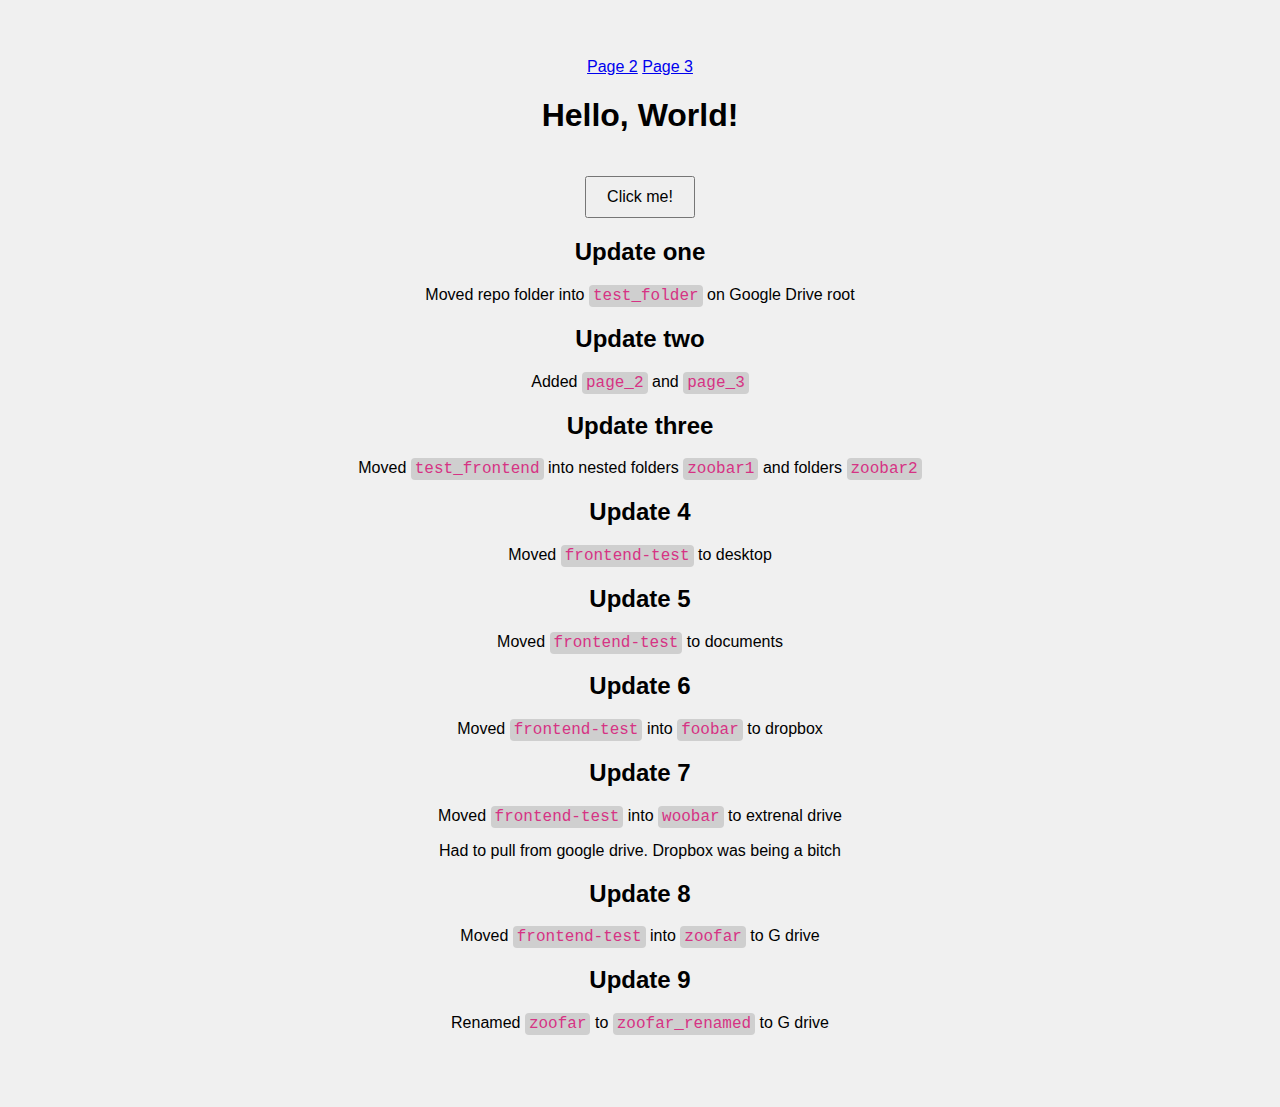
<file: index.html>
<!DOCTYPE html>
<html lang="en">
<head>
    <meta charset="UTF-8">
    <title>Random Test Page</title>
    <link rel="stylesheet" href="style.css">
</head>
<body>
    <nav>
        <a href="page_2.html">Page 2</a>
        <a href="page_3.html">Page 3</a>
    </nav>
    <h1 id="header">Hello, World!</h1>
    <button id="randomBtn">Click me!</button>
    <div id="output"></div>

    <h2>Update one</h2>
    <p>Moved repo folder into <span class="code">test_folder</span> on Google Drive root</p>

    <h2>Update two</h2>
    <p>Added <span class="code">page_2</span> and <span class="code">page_3</span></p>

    <h2>Update three</h2>
    <p>Moved <span class="code">test_frontend</span> into nested folders <span class="code">zoobar1</span> and folders <span class="code">zoobar2</span></p>

    <h2>Update 4</h2>
    <p>Moved <span class="code">frontend-test</span> to desktop</p>

    <h2>Update 5</h2>
    <p>Moved <span class="code">frontend-test</span> to documents</p>

    <h2>Update 6</h2>
    <p>Moved <span class="code">frontend-test</span> into <span class="code">foobar</span> to dropbox</p>
   
    <h2>Update 7</h2>
    <p>Moved <span class="code">frontend-test</span> into <span class="code">woobar</span> to extrenal drive</p>
    <p>Had to pull from google drive. Dropbox was being a bitch</p>

    <h2>Update 8</h2>
    <p>Moved <span class="code">frontend-test</span> into <span class="code">zoofar</span> to G drive</p>

    <h2>Update 9</h2>
    <p>Renamed <span class="code">zoofar</span> to <span class="code">zoofar_renamed</span> to G drive</p>

    <script src="script.js"></script>
</body>
</html>
</file>
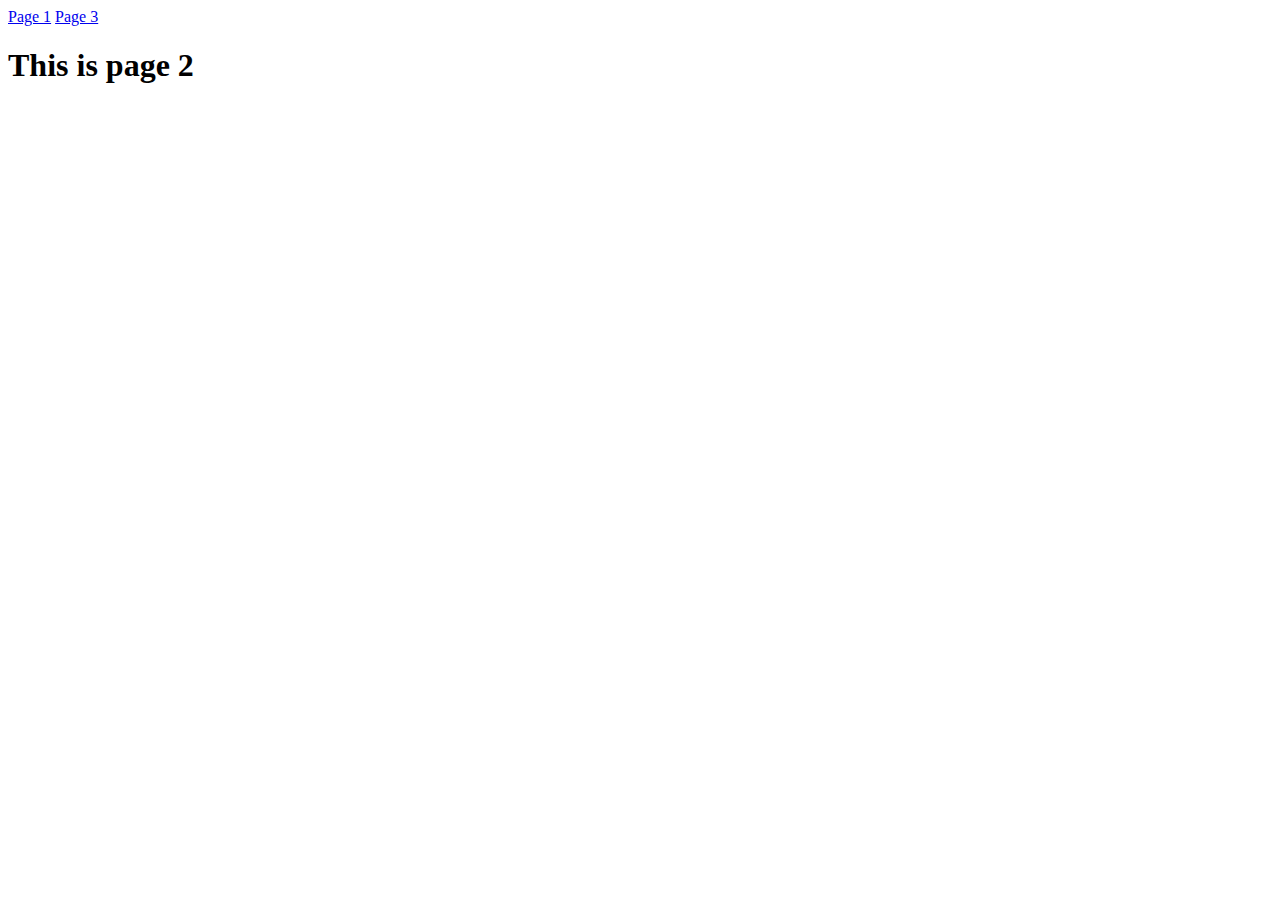
<file: page_2.html>
<!DOCTYPE html>
<html lang="en">
<head>
    <meta charset="UTF-8">
    <meta name="viewport" content="width=device-width, initial-scale=1.0">
    <title>Page 2</title>
</head>
<body>
    
    <nav>
        <a href="index.html">Page 1</a>
        <a href="page_3.html">Page 3</a>
    </nav>
    <h1>This is page 2</h1>
</body>
</html>
</file>
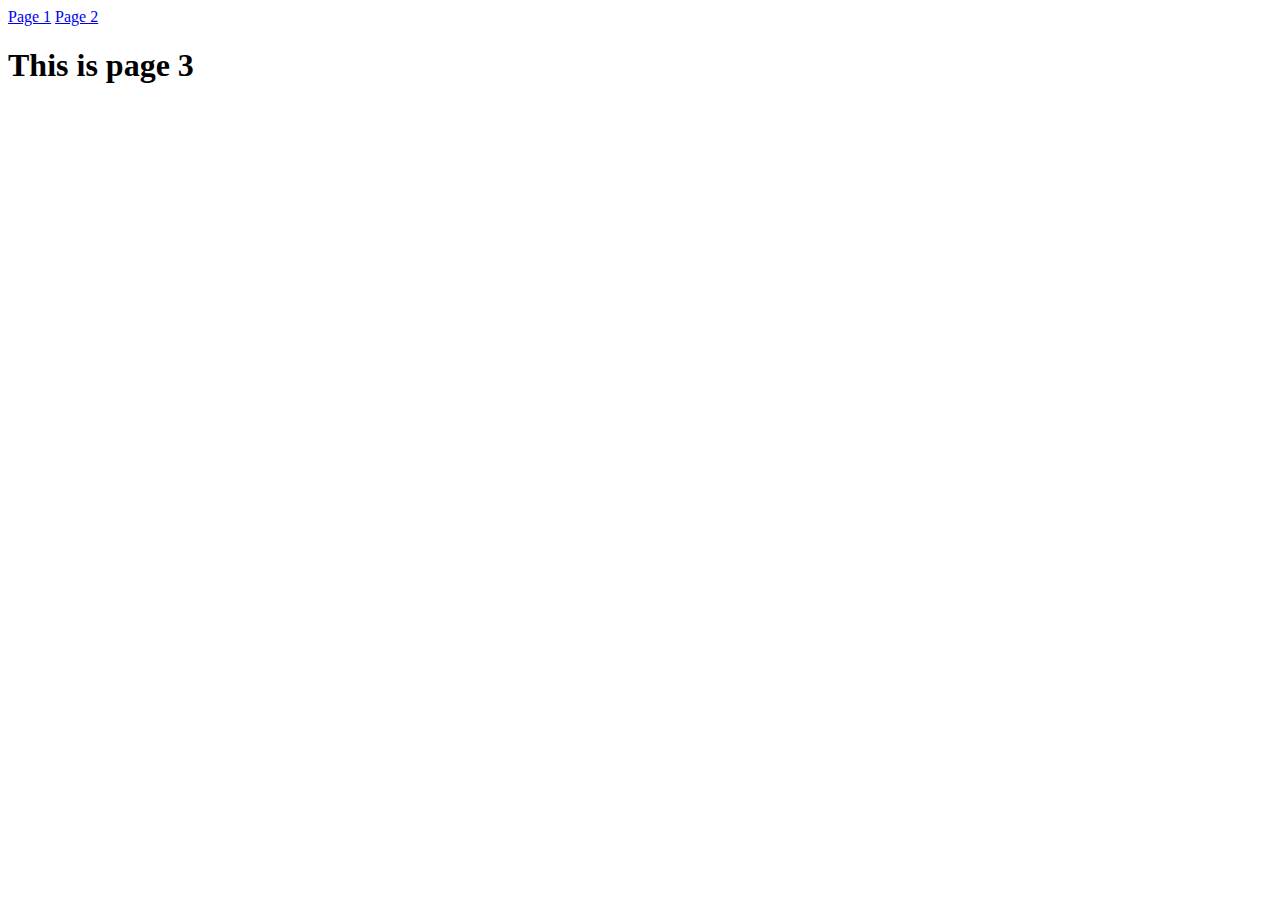
<file: page_3.html>
<!DOCTYPE html>
<html lang="en">
<head>
    <meta charset="UTF-8">
    <meta name="viewport" content="width=device-width, initial-scale=1.0">
    <title>Page 3</title>
</head>
<body>
    
    <nav>
        <a href="index.html">Page 1</a>
        <a href="page_2.html">Page 2</a>
    </nav>
    <h1>This is page 3</h1>
</body>
</html>
</file>
<file: style.css>
body {
    font-family: Arial, sans-serif;
    background-color: #f0f0f0;
    text-align: center;
    padding: 50px;
}

button {
    padding: 10px 20px;
    font-size: 16px;
    cursor: pointer;
    margin-top: 20px;
}

#output {
    margin-top: 20px;
    font-weight: bold;
    color: #333;
}

.code {
    background-color: #cfcfcf;
    color: #d63384;
    padding: 2px 4px;
    border-radius: 4px;
    font-family: Consolas, monospace;
}
</file>
